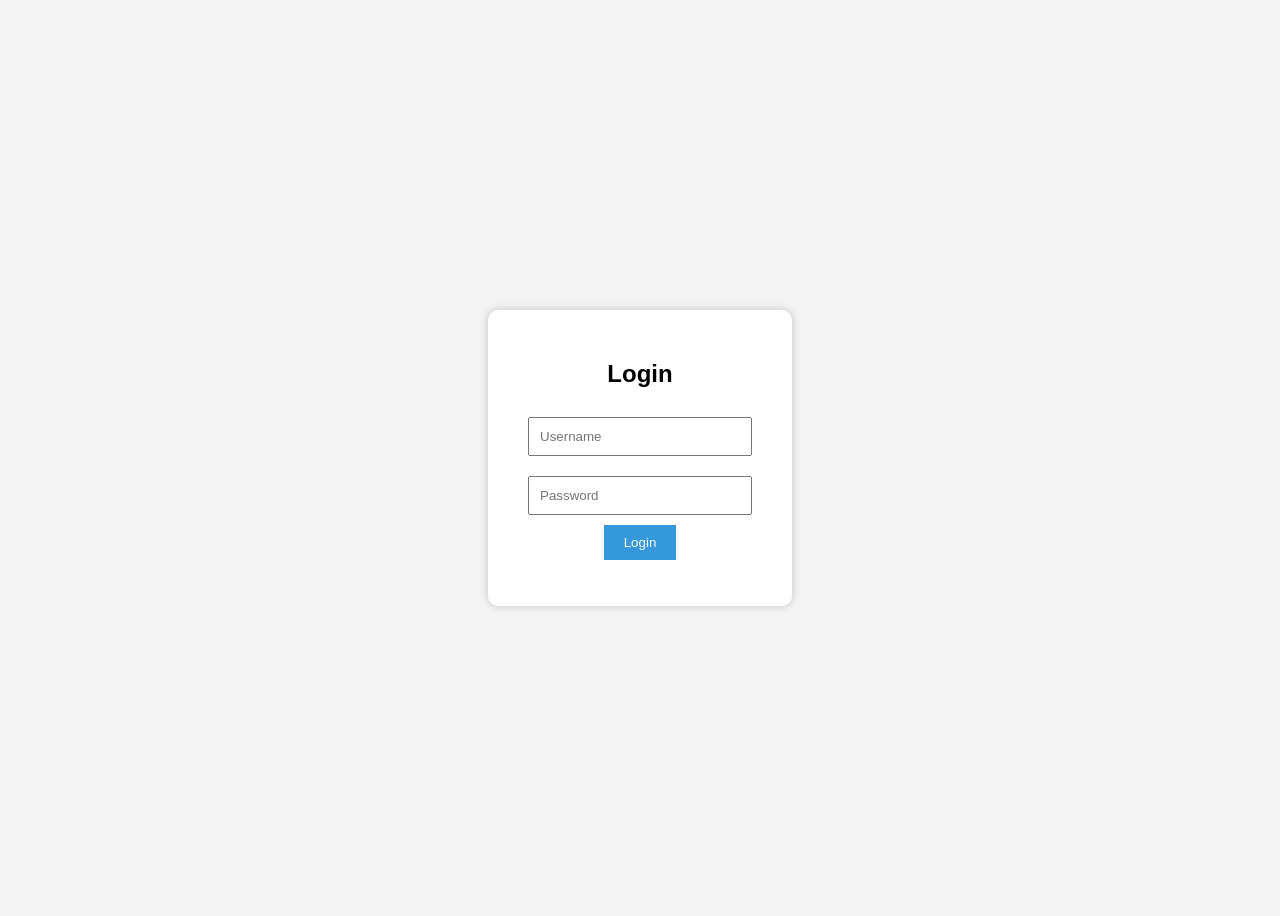
<file: src/main/resources/static/index.html>
<!DOCTYPE html>
<html>
<head>

<meta charset="UTF-8">
<title>Login - Online Book Store</title>

<style>

body{
font-family:Arial;
background:#f4f4f4;
display:flex;
justify-content:center;
align-items:center;
height:100vh;
}

.login-box{
background:white;
padding:30px;
border-radius:10px;
box-shadow:0 0 10px rgba(0,0,0,0.2);
text-align:center;
}

input{
padding:10px;
margin:10px;
width:200px;
}

button{
padding:10px 20px;
background:#3498db;
color:white;
border:none;
cursor:pointer;
}

</style>

</head>

<body>

<div class="login-box">

<h2>Login</h2>

<input type="text" id="username" placeholder="Username"><br>

<input type="password" id="password" placeholder="Password"><br>

<button onclick="login()">Login</button>

<p id="msg" style="color:red"></p>

</div>

<script>

function login(){

let user=document.getElementById("username").value;
let pass=document.getElementById("password").value;

if(user==="admin" && pass==="1234"){

window.location="onlinebookstore.html";

}else{

document.getElementById("msg").innerText="Invalid Username or Password";

}

}

</script>

</body>
</html>
</file>
